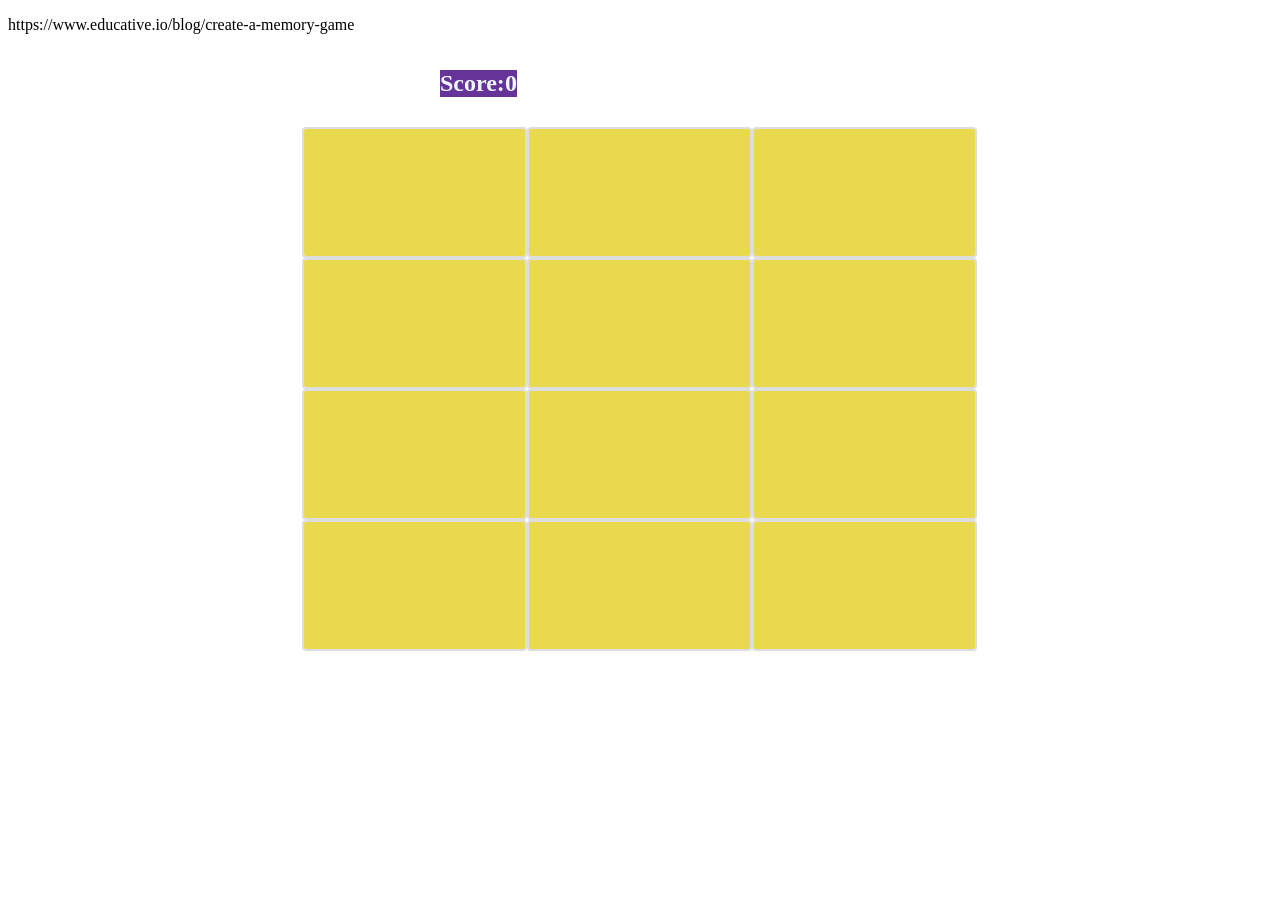
<file: index.html>
<!DOCTYPE HTML>
<HTML lang="en">
<Head>
    <meta charset="utf-8">
    <link rel="stylesheet" type="text/css" href="style.css"/>
    <title>Memory game</title>
</Head>
<body>
  
  <p> https://www.educative.io/blog/create-a-memory-game </p>
    <div class="holder">
        <h2>Score: <span id='score'>0</span> <span id="notes"> : </span></h2>
    </div>
    <div id='grid'></div>
    <script src="appworking.js" ></script>
  
</body>
</HTML>
</file>
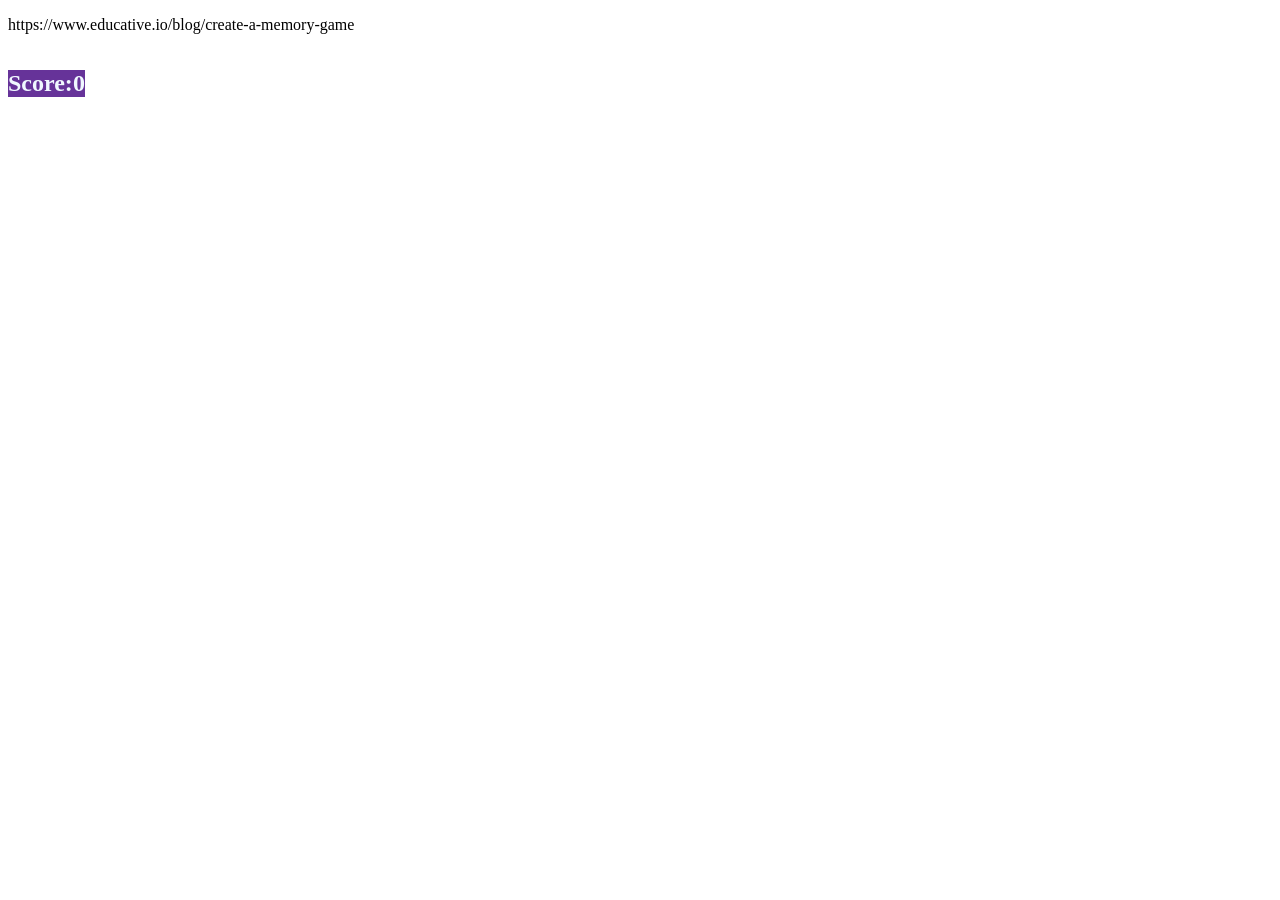
<file: indexworking.html>
<!DOCTYPE HTML>
<HTML lang="en">
<Head>
    <meta charset="utf-8">
    <link rel="stylesheet" type="text/css" href="style.css"/>
    <title>Memory game</title>
</Head>
<body>
  
  <p> https://www.educative.io/blog/create-a-memory-game </p>
    <h2>Score: <span id='score'>0</span></h2>
    <div id='grid'></div>
    <script src="appworking.js" ></script>
  
</body>
</HTML>
</file>
<file: style.css>
/**, ::after, ::before {
    padding: 0;
    margin: 0;
    box-sizing: border-box;
}*/

.card {
    display:flex;
    width: 221px;
    height: 127px;
    border: 2px solid #dddddd;
    border-radius: 4px;   
    cursor: pointer;
}

#grid {
    margin: 10px auto;
   
    
  
    display: flex;
    flex-wrap: wrap;  
    max-width:677px;
    height: 512px;
}

.gameover {
    width: 150px;
    height: 100px;
    position: absolute;
    top: 50%;
    left: 50%;
    border: 2px solid #222222;
    border-radius: 5px;
    transform: translate(-50%, -50%);
    background-color: #DDDDDD;
    color: #222222;
    display: flex;
    align-items: center;
    justify-content: center;
}
/*index is a multiple of 3*/

.matched {
    opacity: 0;
    cursor: auto;
}
.holder{display:flex;margin:auto; width:400px;}
h2{background-color:rebeccapurple; color:aliceblue; display:inline-flex;flex-direction: row;}
.card img{width:100%; height:100%;}
</file>
